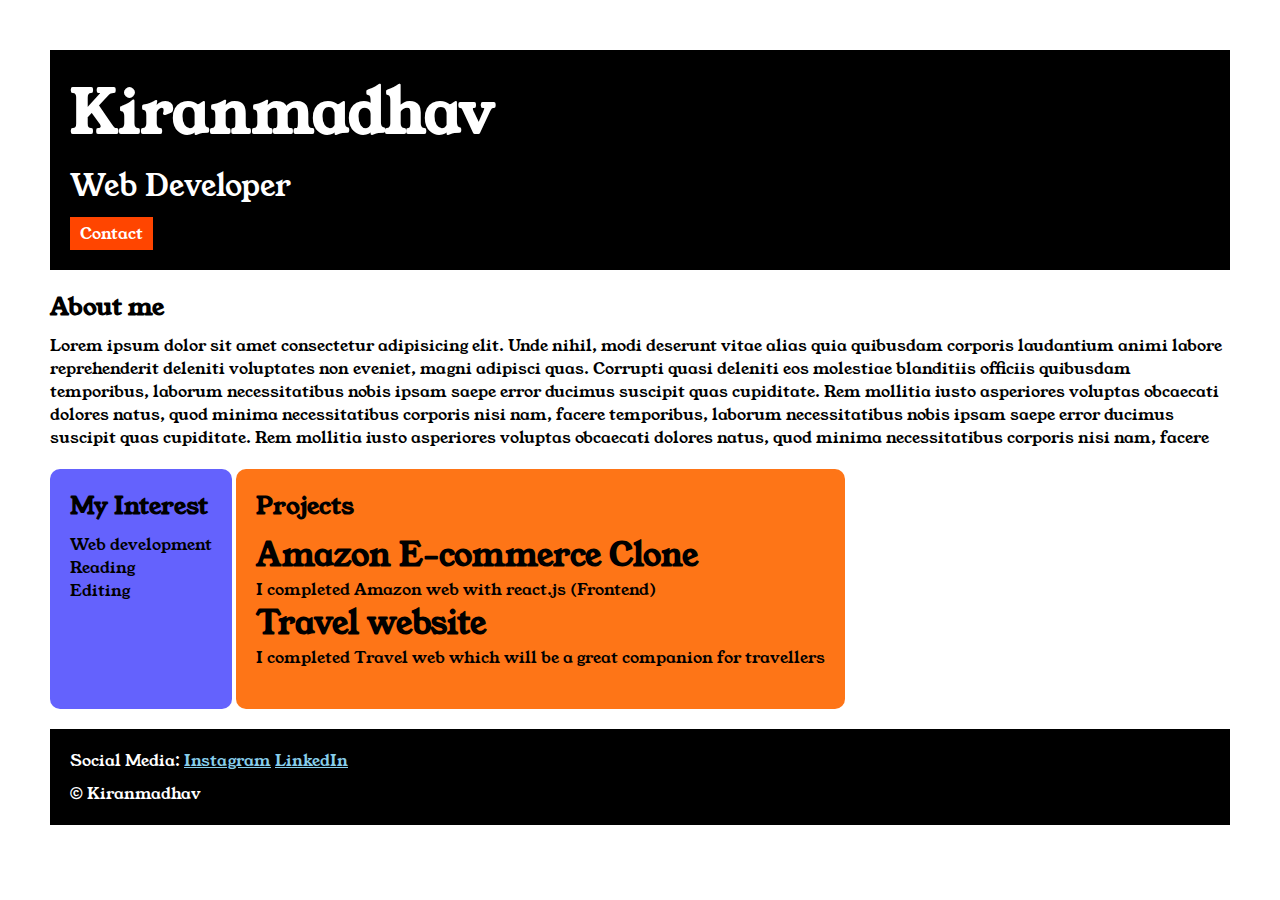
<file: index.html>
<!DOCTYPE html>
<html lang="en">
  <head>
    <meta charset="UTF-8" />
    <meta name="viewport" content="width=device-width, initial-scale=1.0" />
    <title>Portfolio</title>
    <link rel="stylesheet" href="style.css" />
    <link rel="preconnect" href="https://fonts.googleapis.com" />
    <link rel="preconnect" href="https://fonts.gstatic.com" crossorigin />
    <link
      href="https://fonts.googleapis.com/css2?family=Young+Serif&display=swap"
      rel="stylesheet"
    />
  </head>
  <body>
    <div class="container">
      <div class="section-one">
        <h1 class="section-one__name">Kiranmadhav</h1>
        <p class="section-one__role">Web Developer</p>
        <a href="./contact.html" class="section-one__contact">Contact</a>
      </div>

      <div class="section-two">
        <h2 class="section-two__title">About me</h2>
        <p class="section-two__desc">
          Lorem ipsum dolor sit amet consectetur adipisicing elit. Unde nihil,
          modi deserunt vitae alias quia quibusdam corporis laudantium animi
          labore reprehenderit deleniti voluptates non eveniet, magni adipisci
          quas. Corrupti quasi deleniti eos molestiae blanditiis officiis
          quibusdam temporibus, laborum necessitatibus nobis ipsam saepe error
          ducimus suscipit quas cupiditate. Rem mollitia iusto asperiores
          voluptas obcaecati dolores natus, quod minima necessitatibus corporis
          nisi nam, facere temporibus, laborum necessitatibus nobis ipsam saepe
          error ducimus suscipit quas cupiditate. Rem mollitia iusto asperiores
          voluptas obcaecati dolores natus, quod minima necessitatibus corporis
          nisi nam, facere
        </p>
      </div>

      <div class="section-three">
        <h2 class="section-three__title">My Interest</h2>
        <ul class="section-three__desc">
          <li>Web development</li>
          <li>Reading</li>
          <li>Editing</li>
        </ul>
      </div>

      <div class="section-four">
        <h2 class="section-four__title">Projects</h2>
        <ul class="section-four__desc">
          <li>
            <h1>Amazon E-commerce Clone</h1>
            <p>I completed Amazon web with react.js (Frontend)</p>
          </li>

          <li>
            <h1>Travel website</h1>
            <p>
              I completed Travel web which will be a great companion for
              travellers
            </p>
          </li>
        </ul>
      </div>
      <div class="section-five">
        <p class="section-five__title">
          Social Media:
          <a href="">Instagram</a>
          <a href="">LinkedIn</a>
        </p>

        <p class="section-five__desc">&copy; Kiranmadhav</p>
      </div>
    </div>
  </body>
</html>
</file>
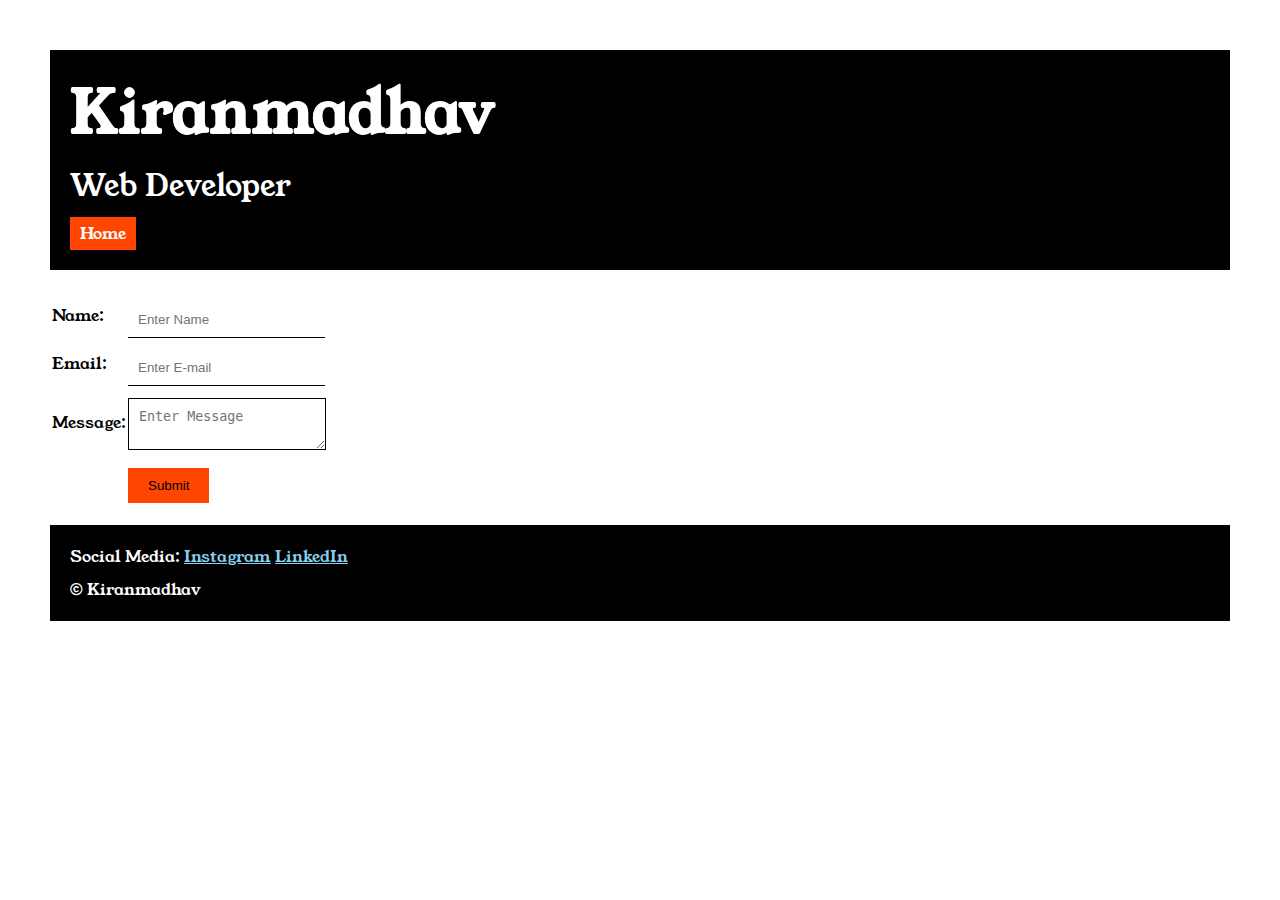
<file: contact.html>
<!DOCTYPE html>
<html lang="en">
  <head>
    <meta charset="UTF-8" />
    <meta name="viewport" content="width=device-width, initial-scale=1.0" />
    <title>Document</title>
    <link rel="stylesheet" href="style.css" />
    <link rel="preconnect" href="https://fonts.googleapis.com" />
    <link rel="preconnect" href="https://fonts.gstatic.com" crossorigin />
    <link
      href="https://fonts.googleapis.com/css2?family=Young+Serif&display=swap"
      rel="stylesheet"
    />
  </head>
  <body>
    <div class="container">
      <div class="section-one">
        <h1 class="section-one__name">Kiranmadhav</h1>
        <p class="section-one__role">Web Developer</p>
        <a href="./index.html" class="section-one__contact">Home</a>
      </div>
      <div class="contact-form">
        <form>
          <table>
            <tr>
              <td>Name:</td>
              <td>
                <input
                  type="text"
                  name=""
                  id=""
                  placeholder="Enter Name"
                  class="contact-form__input"
                />
              </td>
            </tr>

            <tr>
              <td>Email:</td>
              <td>
                <input
                  type="email"
                  name=""
                  id=""
                  placeholder="Enter E-mail"
                  class="contact-form__input"
                />
              </td>
            </tr>
            <tr>
              <td>Message:</td>
              <td>
                <textarea
                  placeholder="Enter Message"
                  class="contact-form__textarea"
                ></textarea>
              </td>
            </tr>

            <tr>
              <td></td>
              <td>
                <input
                  type="submit"
                  value="Submit"
                  class="contact-form__submit"
                />
              </td>
            </tr>
          </table>
        </form>
      </div>
      <div class="section-five">
        <p class="section-five__title">
          Social Media:
          <a href="">Instagram</a>
          <a href="">LinkedIn</a>
        </p>

        <p class="section-five__desc">&copy; Kiranmadhav</p>
      </div>
    </div>
  </body>
</html>
</file>
<file: style.css>
* {
  padding: 0;
  margin: 0;
}
body {
  font-family: "Young Serif", serif;
  font-weight: 400;
  font-style: normal;
}
.container {
  padding: 50px;
}

.section-one {
  background-color: black;
  color: white;
  padding: 20px;
}
.section-one__contact {
  text-decoration: none;
  background-color: orangered;
  color: white;
  padding-left: 10px;
  padding-right: 10px;
  padding-top: 5px;
  padding-bottom: 5px;
  display: inline-block;
  margin-top: 10px;
}

.section-one__name {
  font-size: 60px;
}

.section-one__role {
  font-size: 30px;
  margin-top: 10px;
}

.section-two,
.section-three,
.section-four,
.section-five {
  margin-top: 20px;
}

.section-two__desc,
.section-three__desc,
.section-four__desc,
.section-five__desc {
  margin-top: 10px;
}

.section-five {
  background-color: black;
  color: white;
  padding: 20px;
}
.section-five__title a {
  color: skyblue;
}

.section-three li,
.section-four li {
  list-style: none;
}

.section-three {
  background-color: #6462fd;
  padding: 20px;
  color: black;
  display: inline-block;
  height: 200px;
  border-radius: 10px;
  vertical-align: top;
}

.section-four {
  background-color: #fe7517;
  color: black;
  padding: 20px;
  display: inline-block;
  height: 200px;
  border-radius: 10px;
}

.contact-form {
  margin-top: 20px;
}

.contact-form__input,
.contact-form__textarea,
.contact-form__submit {
  margin-top: 10px;
}

.contact-form__input {
  padding: 10px;
  border: none;
  border-bottom: solid black 1px;
}
.contact-form__textarea {
  padding: 10px;
  border: none;
  border: solid black 1px;
}
.contact-form__submit {
  padding: 10px 20px 10px 20px;
  background-color: orangered;
  border: none;
}
</file>
